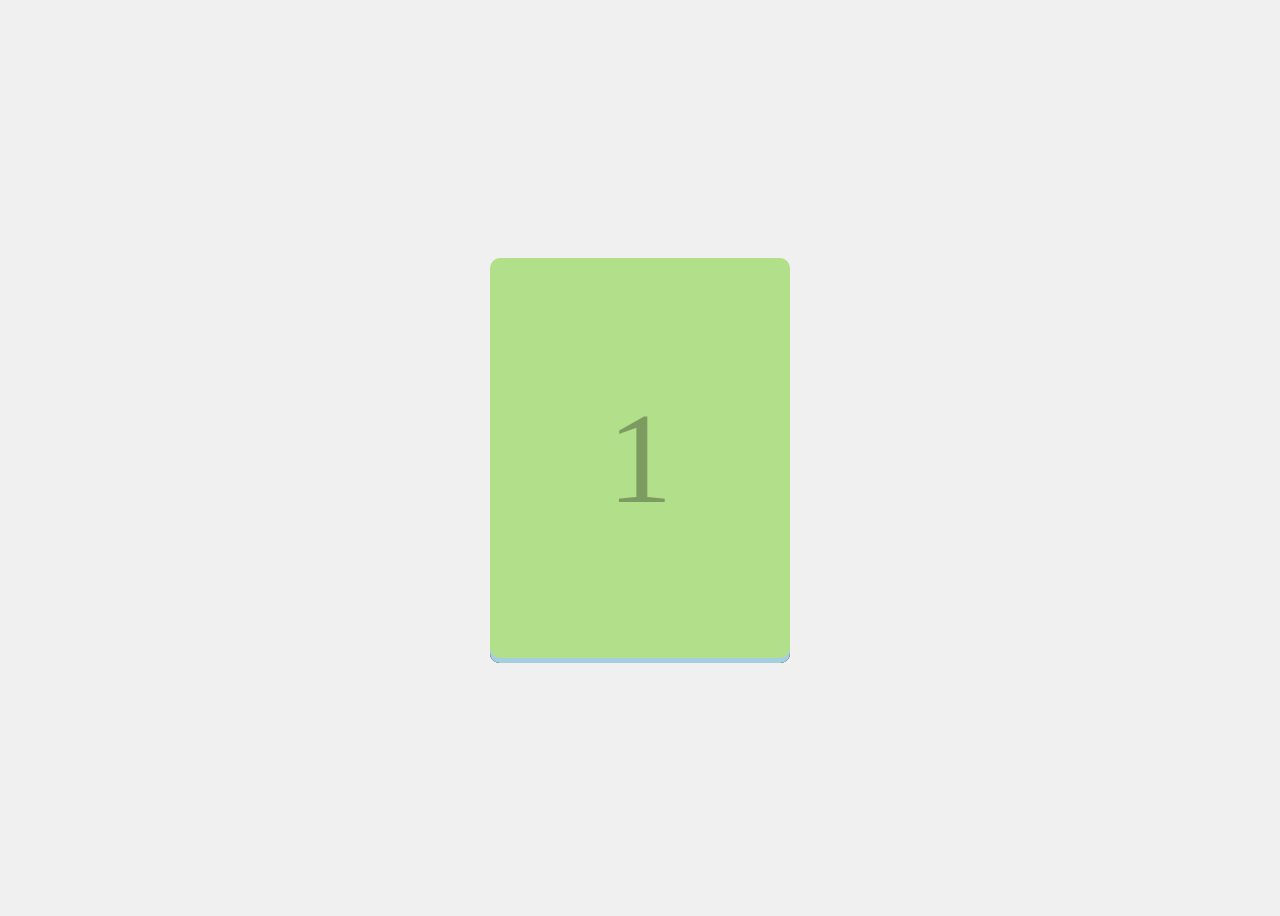
<file: index.html>
<!doctype html>
<html lang="en">
  <head>
    <meta charset="UTF-8" />
    <meta name="viewport" content="width=device-width, initial-scale=1.0" />
    <title>Tinder Slider</title>
    <link rel="stylesheet" href="style.css" />
  </head>
  <body>
    <div class="card-Container" id="cardContainer"></div>
    <script src="script.js
    "></script>
  </body>
</html>
</file>
<file: style.css>
body {
  display: flex;
  justify-content: center;
  align-items: center;
  background: #f0f0f0;
  overflow: hidden;
  height: 100vh;
  overflow: hidden;
}

.card-Container {
  width: 300px;
  height: 400px;
  position: relative;
}

.card {
  width: 100%;
  height: 100%;
  user-select: none;
  position: absolute;
  color: rgba(0, 0, 0, 0.3);
  transition:
    transform 0.3s,
    opacity 0.3s ease;
  border-radius: 10px;
  display: flex;
  align-items: center;
  justify-content: center;
  font-size: 130px;
}

.card:not(:last-child) {
  top: 5px;
}
</file>
